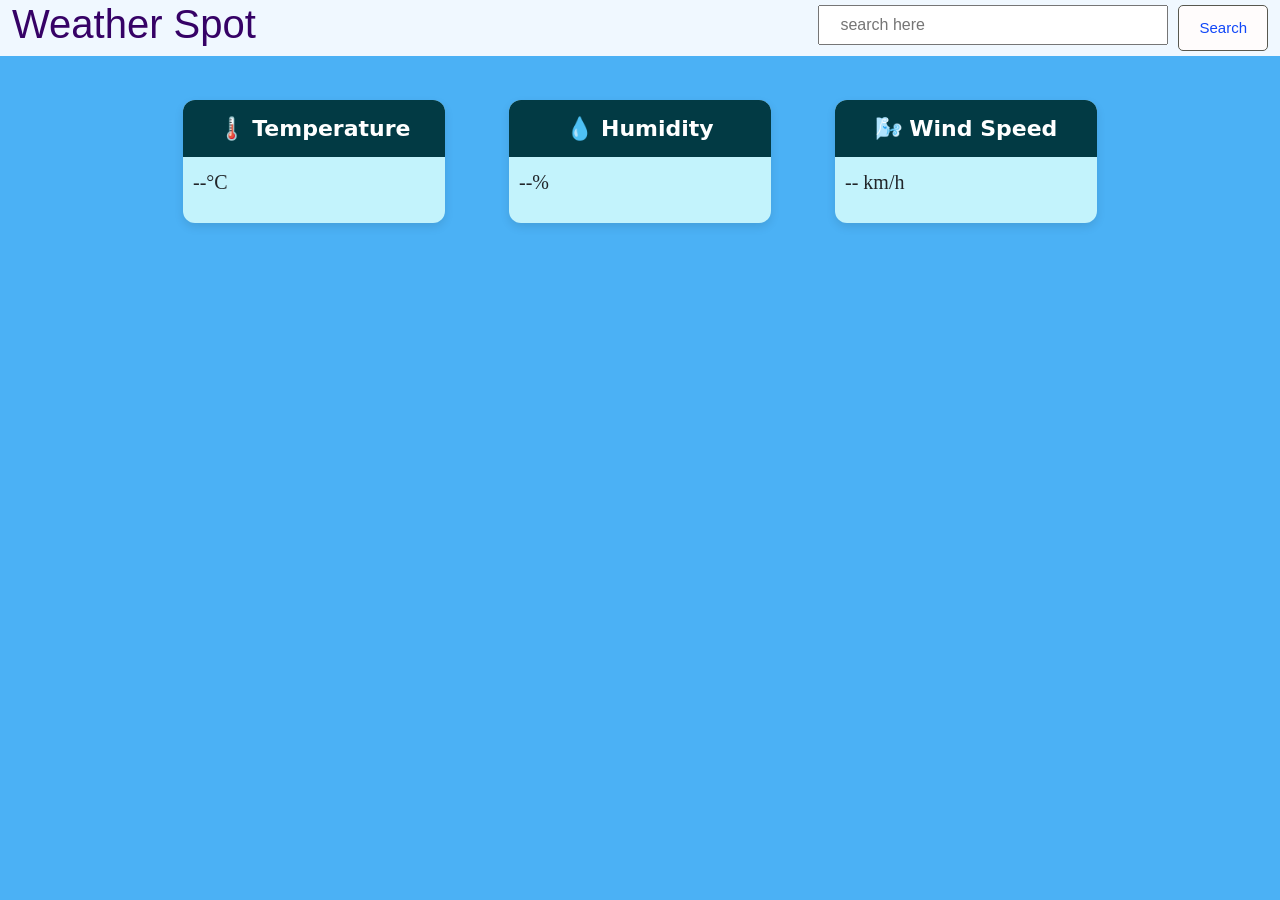
<file: index.html>
<!DOCTYPE html>
<html lang="en">
<head>
    <meta charset="utf-8">
    <meta name="viewport" content="width=device-width, initial-scale=1.0" />
    <title>Weather App</title>  
    <link href="https://cdn.jsdelivr.net/npm/bootstrap@5.3.0-alpha1/dist/css/bootstrap.min.css" rel="stylesheet" />
    <link rel="stylesheet" href="weather.css">
</head>
<body>
    <!-- Search Section -->
    <div class="container-fluid">
        <h1>Weather Spot</h1>
        <input type = "text" class="search" id = "cityInput" placeholder="search here">
        <button onclick="searchWeather()" class="btn">Search</button>
    </div>
    <!-- City Name -->
    <div id = "cityName" class="cityName"></div>
    <!-- Weather Description -->
    <div id="weatherDescription" class="weatherDesc"></div>
    <!-- Weather Icon -->
    <div id="weatherIcon" class="icon"></div>
    <!-- Temperature,Humidity, Wind -->
    <div class="row justify-content-center mt-4">
        <div class="col-md-3 mb-3">
          <div class="weather-card">
            <div class="card-header">🌡️ Temperature</div> 
              <p id="temp" class="card-body">--°C</p>                 
          </div>
        </div>
        <div class="col-md-3 mb-3">
            <div class="weather-card">
              <div class="card-header">💧 Humidity</div>
              <p id="humidity" class="card-body">--%</p>
            </div>
          </div>
          <div class="col-md-3 mb-3">
            <div class="weather-card">
              <div class="card-header">🌬️ Wind Speed</div>
              <p id="wind" class="card-body">-- km/h</p>
            </div>
          </div>
        </div>
        <h2 id="forecastTitle" style="display: none; margin-left: 35px;">5 Day Forecast</h2>
        <div id="forecast" class="forecast"></div>
    <!-- <script src="config.js"></script> -->
    <script src="weather.js"></script>
</body>
</html>
</file>
<file: weather.css>
*{
    margin: 0;
    padding: 0;  
}
body{
    background-color: rgb(75, 177, 245);
    background-size: cover;
    background-repeat: no-repeat;
    background-position: center center;
    transition: background 0.5s ease;
}
.container-fluid{
    background-color: aliceblue;
    font-family:Arial, Helvetica, sans-serif;
    font-weight: bolder;
    color: rgb(54, 2, 102);
    margin-left: auto;
    display: flex;
}
.search{
    display: flex;
    justify-content: center;
    align-items: center;
    margin-left: auto;
    width: 100%;
    height: 40px;
    max-width: 350px;
    padding: 12px 20px;
    margin-top: 5px;
}
.btn{
    background-color: rgb(255, 252, 252);
    border-radius: 5px;
    border-color: rgb(88, 88, 79);
    padding: 10px 20px;
    font-size: 15px;
    color: rgb(17, 71, 248);
    cursor: pointer;
    margin-left: 10px;
    margin-top: 5px;
    margin-bottom: 5px;
}
.weather-card {
    background-color: #c3f3fc;
    border-radius: 12px;
    overflow: hidden;
    box-shadow: 0 4px 10px rgba(0,0,0,0.1);
    margin: 20px; 
    padding: 0px;
}
.weather-card .card-header{
    background-color: #023a44;
    color: white;
    padding: 12px;
    font-size: 22px;
    font-weight: bolder;
    text-align: center;
}
.card-body{
    padding: 10px;
    font-family: 'Times New Roman', Times, serif;
    font-size: 20px;
}
.cityName{
    margin-top: 10px;
    margin-bottom: 12px;
    font-family:monospace;
    font-weight: bolder;
    font-size: 20px;
    color: rgb(8, 84, 250);
}
.weatherDesc{
    text-align: center;
    font-style: italic;
    font-weight: bold;
    font-family: Georgia, 'Times New Roman', Times, serif;
    color: rgb(12, 12, 12);
    font-size: 15px;
    margin-top: 2px;
    margin-bottom: 2px;
}
.icon{
    margin: 20px;
}
.forecast{
    display: flex;
    flex-wrap: nowrap;
    gap: 25px;
    margin-top: 20px;
    font-size: 20px;
    font-family: 'Segoe UI', Tahoma, Geneva, Verdana, sans-serif;
    color: rgb(148, 10, 228);
}
</file>
